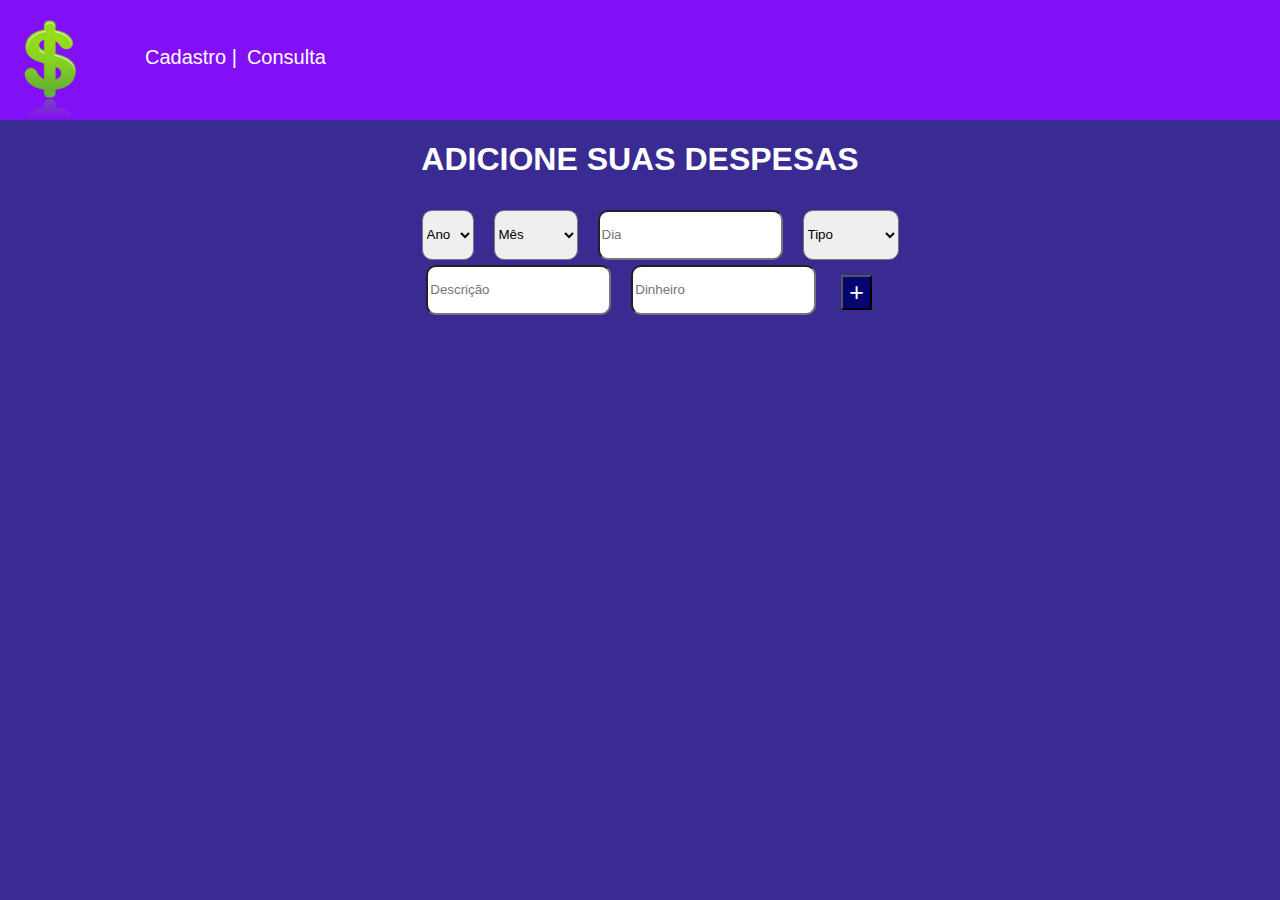
<file: index.html>
<html lang="pt-br">
<head>
    <meta charset="UTF-8">
    <meta http-equiv="X-UA-Compatible" content="IE=edge">
    <meta name="viewport" content="width=device-width, initial-scale=1.0">
    <link rel="stylesheet" href="style.css">
    <title>Orçamento Pessoal</title>
</head>
<body>
    
<header id="Cabeçalho">
    <div>
        <img src="imagem/US-dollar-icon.png" alt="Dinheiro" class="image">
    </div>
   
    <ol>
        <li><a href="index.html">Cadastro |</a></li>
        <li><a href="consulta.html">Consulta</a></li>
    </ol>

</header>
    <div class="Titulo">
        <h1>Adicione suas despesas</h1>
    </div>
<article>

    <div id="dados">
           <select name="Ano" id="dados"  class="ano">
            <option value="">Ano</option>
            <option value="2023">2023</option>
           </select>

           <select name="Mês" id="dados" class="mes">
            <option value="">Mês</option>
            <option value="1">Janeiro</option>
            <option value="2">Fevereiro</option>
            <option value="3">Março</option>
            <option value="4">Abril</option>
            <option value="5">Maio</option>
            <option value="6">Junho</option>
            <option value="7">Julho</option>
            <option value="8">Agosto</option>
            <option value="9">Setembro</option>
            <option value="10">Outubro</option>
            <option value="11">Novembro</option>
            <option value="12">Dezembro</option>
           </select>

           <input type="text" id="dados" placeholder="Dia" class="dia">


           <select name="Ano" id="dados" class="tipo">
            <option value="">Tipo</option>
            <option value="1">Alimentação</option>
            <option value="2">Educação</option>
            <option value="3">Lazer</option>
            <option value="4">Saúde</option>
            <option value="5">Transporte</option>
           </select>
    </div>

</article>


<article>

    <div id="dados">
           

           

           <input type="text" id="dados" placeholder="Descrição" class="descriçao">

           <input type="text" id="dados" class="Valor" placeholder="Dinheiro">
            

           <button type="button" class="botão" id="Adicionar">+</button>

           <button type="button" class="botão botao2" id="Pesquisar">PESQUISAR</button>
           

           
    </div>
</article>





<script src="index.js"></script>
</body>
</html>
</file>
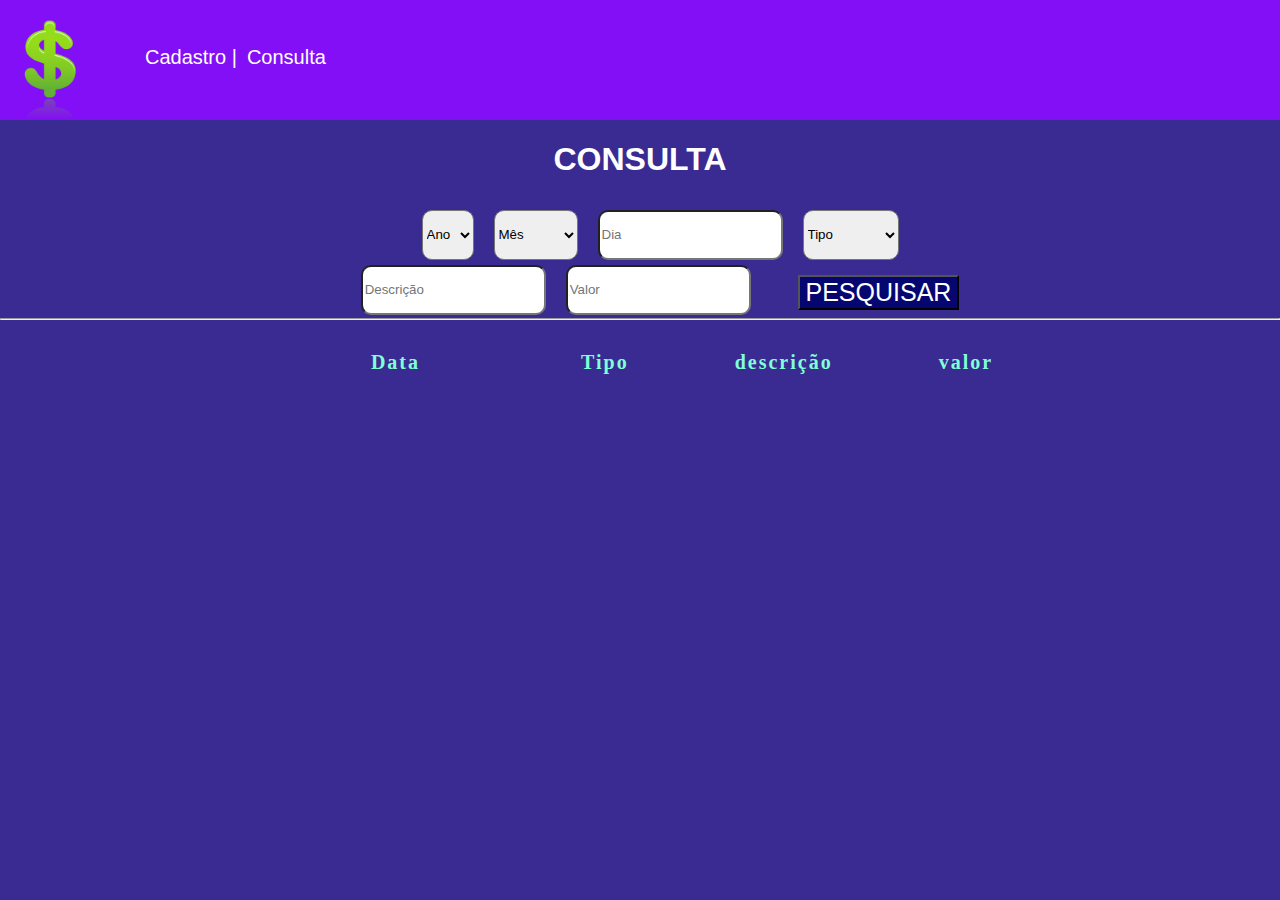
<file: consulta.html>
<html lang="pt-br">
<head>
    <meta charset="UTF-8">
    <meta http-equiv="X-UA-Compatible" content="IE=edge">
    <meta name="viewport" content="width=device-width, initial-scale=1.0">
    <link rel="stylesheet" href="style.css">
    <title>Orçamento Pessoal</title>
   
</head>

<body onload="carregaListaDespesas()">
    
<header id="Cabeçalho">
    <div>
        <img src="imagem/US-dollar-icon.png" alt="Dinheiro" class="image">
    </div>
   
    <ol>
        <li><a href="index.html">Cadastro |</a></li>
        <li><a href="consulta.html">Consulta</a></li>
    </ol>

</header>
    <div class="Titulo">
        <h1>Consulta</h1>
    </div>
<article>

    <div id="dados">
           <select name="Ano" id="dados" class="ano">
            <option value="">Ano</option>
            <option value="1">2023</option>
           </select>

           <select name="Mês" id="dados" class="mes">
            <option value="">Mês</option>
            <option value="1">Janeiro</option>
            <option value="2">Fevereiro</option>
            <option value="3">Março</option>
            <option value="4">Abril</option>
            <option value="5">Maio</option>
            <option value="6">Junho</option>
            <option value="7">Julho</option>
            <option value="8">Agosto</option>
            <option value="9">Setembro</option>
            <option value="10">Outubro</option>
            <option value="11">Novembro</option>
            <option value="12">Dezembro</option>
           </select>

           <input type="text" id="dados" placeholder="Dia" class="dia">


           <select name="Ano" id="dados" class="tipo">
            <option value="">Tipo</option>
            <option value="1">Alimentação</option>
            <option value="2">Educação</option>
            <option value="3">Lazer</option>
            <option value="4">Saúde</option>
            <option value="5">Transporte</option>
           </select>
    </div>

</article>


<article>

    <div id="dados">
        

           <input type="text" id="dados" placeholder="Descrição" class="descriçao">

           <input type="text" id="dados" placeholder="Valor" class="valor">
            

           <button type="button" class="botão botao2" id="Adicionar" >PESQUISAR</button>
           <button type="button" class="botão" id="Pesquisar">PESQUISAR</button>
           
    </div>
</article>

    <hr>
    <table class="valores">
        <thead>
            <tr class=".data">
                <th>Data</th>
            </tr>

            <tr class="tipo">
                <th>Tipo</th>
            </tr>

            <tr>
                <th>descrição</th>
              
            </tr>

            <tr>
                <th>valor</th>
            </tr>
        </thead>
        
          
          <tbody id="val">

          </tbody>
    </table>
    
    <script src="index.js"></script>
</body>
</html>
</file>
<file: style.css>
body{
    margin: 0;
    padding: 0;
    background-color: rgb(57, 43, 145);
}
ol{
    display: flex;
    flex-direction: row;
}
article{
    display: flex;
    justify-content: center;
}
button{
 
    display: flex;
    width: 200px;
    height: 35px;
}
h1{
    font-family: Impact, Haettenschweiler, 'Arial Narrow Bold', sans-serif;
    text-transform: uppercase;
    color: white;
}

#Cabeçalho{
    display: flex;
    background-color: rgb(131, 15, 247);
    text-align: center;
}
#Cabeçalho li {
    display: flex;
    margin: 5px;
    display: flex;
    list-style: none;
   
}

#Cabeçalho li a{
    display: flex;
    text-decoration: none;
    margin-top: 25px;
    font-family: Arial, Helvetica, sans-serif;
    font-size: 20px;
    color: white;
  
}

#Cabeçalho li a:hover{
    color: bisque;
}
#dados{
display: flex;
justify-content: center;
width: 250px;
height: 50px;
margin-top: 5px;
margin-left: 20px;
border-radius: 10px;
}
.image{
    display: flex;
    width: 100px;
    margin-top: 20px;
}
.Titulo{
    display: flex;
    align-self: center;
    justify-content: center;
    font-family: Arial, Helvetica, sans-serif;
}
.botão{
    display: flex;
    justify-self: center;
    font-family: Impact, Haettenschweiler, 'Arial Narrow Bold', sans-serif;
    font-size: 25px;
    text-align: center;
    background: rgb(6, 6, 112);
    color: white;
    margin-left: 25px;
    margin-top: 25px;
    margin-top: 15px;
}


.valores {
    display: flex;
    justify-content: center;
    font-size: 25px;
    margin: 20px;
    letter-spacing: 2px;
    color: white;
    flex-direction: column;
    text-align: center;
   
}

.valores thead{
    display: flex;
    justify-content: center;
   color: aquamarine;
    
}

.valores thead tr th{
    margin-left: 15px;
    font-size: 20px;
    padding-left:70px;


}
.valores tbody{
    display: block;
   align-self: center;
    font-family: Impact, Haettenschweiler, 'Arial Narrow Bold', sans-serif;
    
}
.valores tbody  td{

font-size: 20px;
padding-left: 95px;

}

.valores thead tr{
    display: flex;
    justify-content: center;
    padding: 10px;


}
.valores tbody tr{
     font-size: 25px;
}
.tipo{
    margin-left: 55px;
}
.data{
    margin-left: 45px;
}

.botao2{
    visibility:hidden;
}

#pesquisar {
    display: flex;
 
    float: right;
    margin-left: -140px;
}
</file>
